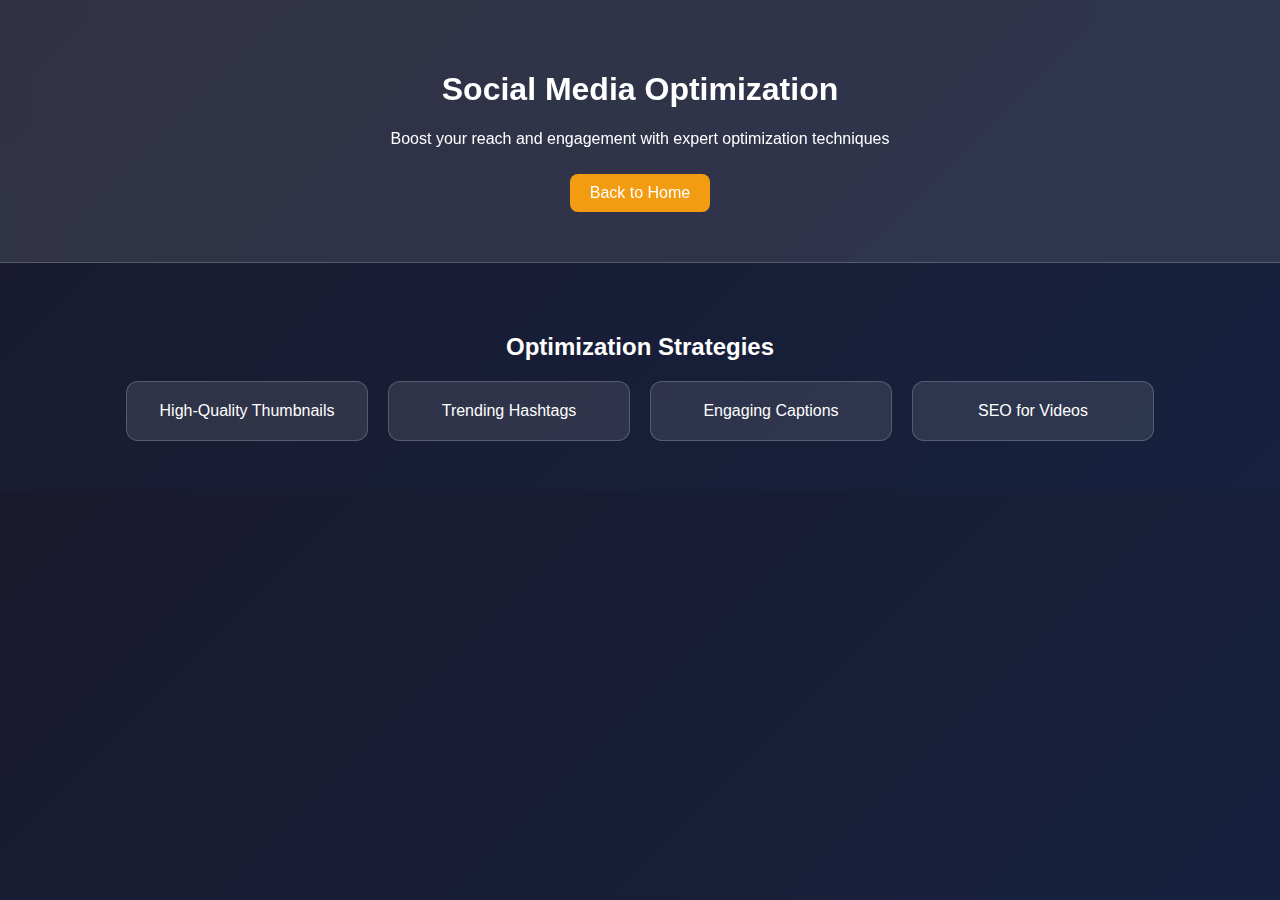
<file: social-media.html>
<!DOCTYPE html>
<html lang="en">
<head>
    <meta charset="UTF-8">
    <meta name="viewport" content="width=device-width, initial-scale=1.0">
    <title>Social Media Optimization</title>
    <link rel="stylesheet" href="social-media.css">
    <script defer src="social-media.js"></script>
</head>
<body>
    <header>
        <h1>Social Media Optimization</h1>
        <p>Boost your reach and engagement with expert optimization techniques</p>
        <a href="index.html" class="btn">Back to Home</a>
    </header>

    <section id="optimization-tips">
        <h2>Optimization Strategies</h2>
        <div class="tips-container">
            <div class="tip">High-Quality Thumbnails</div>
            <div class="tip">Trending Hashtags</div>
            <div class="tip">Engaging Captions</div>
            <div class="tip">SEO for Videos</div>
        </div>
    </section>
</body>
</html>
</file>
<file: social-media.css>
body {
    font-family: 'Arial', sans-serif;
    margin: 0;
    padding: 0;
    background: linear-gradient(135deg, #1a1a2e, #16213e);
    color: #fff;
    text-align: center;
}

header {
    padding: 50px 20px;
    background: rgba(255, 255, 255, 0.1);
    backdrop-filter: blur(10px);
    border-bottom: 1px solid rgba(255, 255, 255, 0.2);
}

.btn {
    background: #f39c12;
    color: white;
    padding: 10px 20px;
    text-decoration: none;
    display: inline-block;
    margin-top: 10px;
    border-radius: 8px;
    transition: background 0.3s;
}

.btn:hover {
    background: #e67e22;
}

#optimization-tips {
    padding: 50px 20px;
}

.tips-container {
    display: flex;
    flex-wrap: wrap;
    justify-content: center;
    gap: 20px;
}

.tip {
    background: rgba(255, 255, 255, 0.1);
    padding: 20px;
    border-radius: 12px;
    border: 1px solid rgba(255, 255, 255, 0.2);
    width: 200px;
    text-align: center;
}

@media (max-width: 768px) {
    .tips-container {
        flex-direction: column;
        align-items: center;
    }
}
</file>
